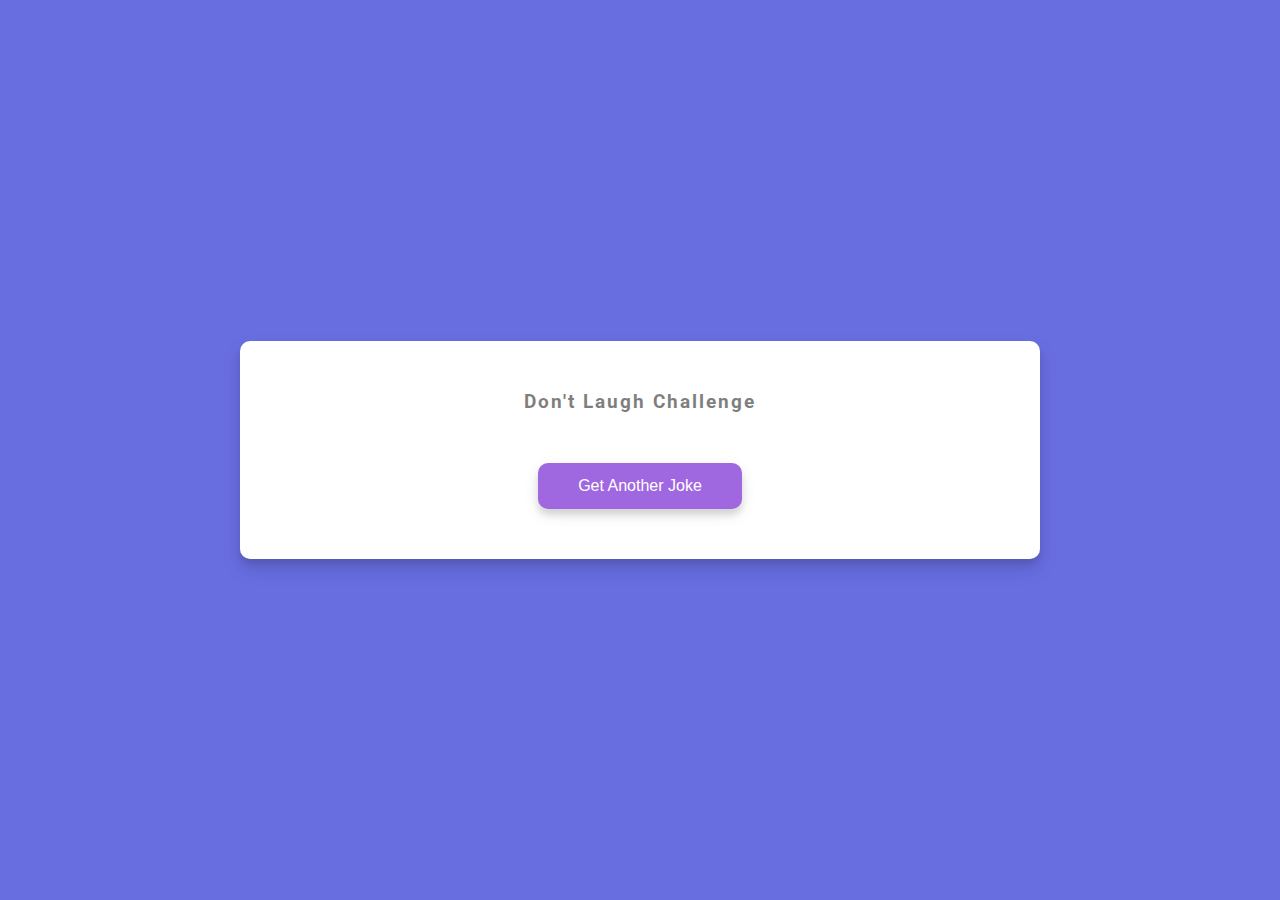
<file: index.html>
<!DOCTYPE html><html lang="en"><head><meta charset="UTF-8"><meta name="viewport" content="width=device-width, initial-scale=1.0"><title>Dad Jokes</title><link rel="stylesheet" href="src.26977949.css"></head><body> <div id="root"></div> <script src="src.44bc47b1.js"></script> </body></html>
</file>
<file: src.26977949.css>
@import url("https://fonts.googleapis.com/css2?family=Roboto:wght@400;700&display=swap");*{box-sizing:border-box}body{background-color:#686de0;height:100vh;width:100vw}#root,body{font-family:Roboto,sans-serif;display:flex;flex-direction:column;align-items:center;justify-content:center;overflow:hidden;margin:0}#root{height:100%;width:100%;padding:20px}.container{background-color:#fff;border-radius:10px;box-shadow:0 10px 20px rgba(0,0,0,.1),0 6px 6px rgba(0,0,0,.1);padding:50px 20px;text-align:center;max-width:100%;width:800px}.container h3{margin:0;opacity:.5;letter-spacing:2px}.container .joke{font-size:30px;letter-spacing:1px;line-height:40px;margin:50px auto;max-width:600px}.container .btn{background-color:#9f68e0;color:#fff;border:0;border-radius:10px;box-shadow:0 5px 15px rgba(0,0,0,.1),0 6px 6px rgba(0,0,0,.1);padding:14px 40px;font-size:16px;cursor:pointer}.container .btn:active{transform:scale(.98)}.container .btn:focus{outline:none}
/*# sourceMappingURL=src.26977949.css.map */
</file>
